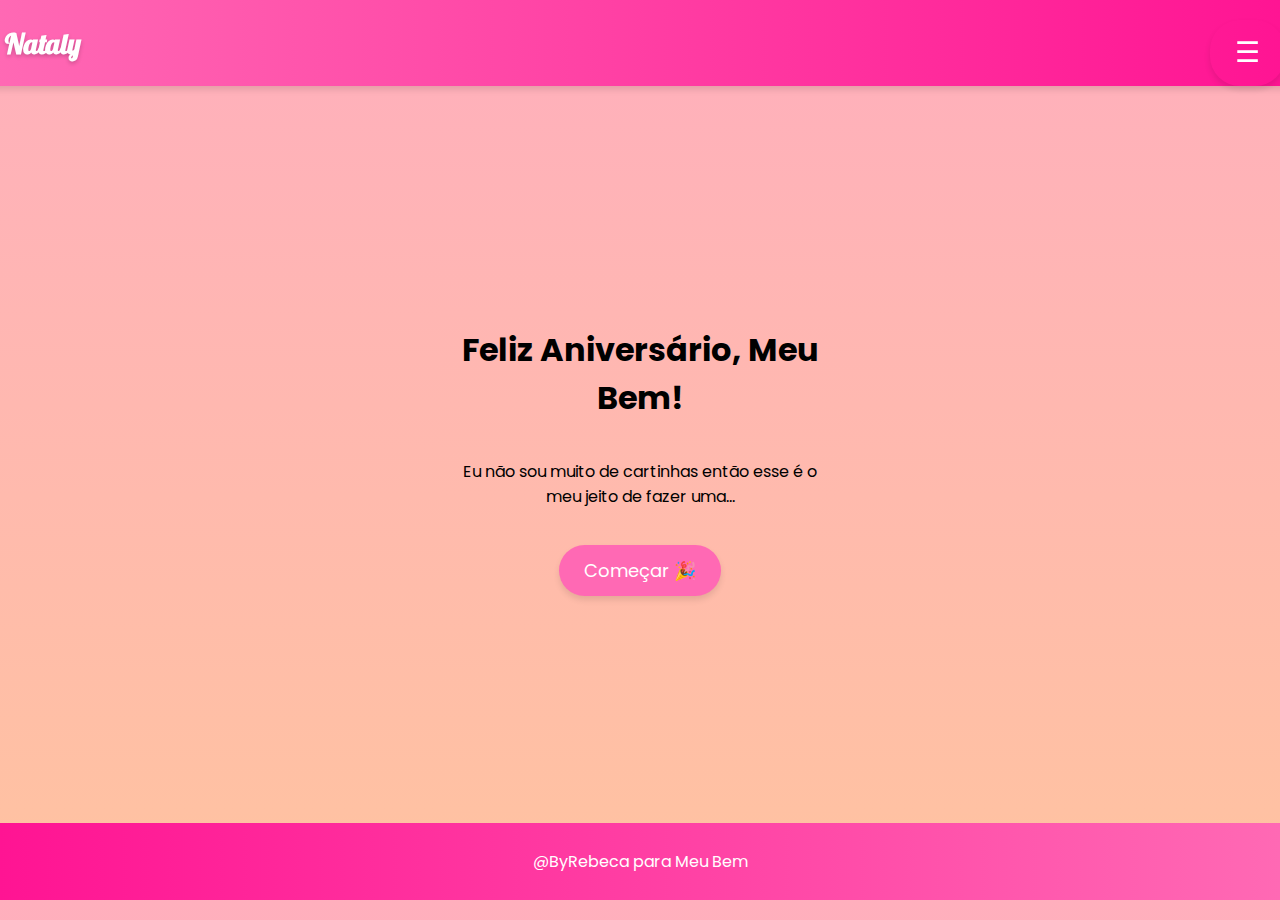
<file: index.html>
<!DOCTYPE html>
<html lang="en">
<head>
    <meta charset="UTF-8">
    <meta name="viewport" content="width=device-width, initial-scale=1.0">
    <title>Feliz Aniversário meu bem</title>
    <link rel="stylesheet" href="libs/swiper-bundle.min.css">
    <link rel="stylesheet" href="styles.css">
</head>
<body>
    <header>
        <div class="title">Nataly</div>
        <div class="menu">
            <button id="menu-button">☰</button>
            <nav id="menu-links" class="hidden">
                <ul>
                    <li><a>Início</a></li>
                    <li><a>Jogo</a></li>
                    <li><a>Galeria</a></li>
                    <li><a>Final</a></li>
                </ul>
            </nav>
        </div>
    </header>
    

    <div id="app">
        <!-- Tela 1: Boas-vindas -->
        <section id="welcome-screen" class="screen visible">
            <h1>Feliz Aniversário, Meu Bem!</h1>
            <p>Eu não sou muito de cartinhas então esse é o meu jeito de fazer uma...</p>
            <button id="start-button">Começar 🎉</button>
        </section>

        <!-- Tela 2: Mini Jogo -->
        <section id="game-screen" class="screen hidden">
            <h2>Clique nos corações</h2>
            <div id="game-area"></div>
        </section>

        <!-- Tela 3: Galeria de Memórias -->
        <section id="gallery-screen" class="screen hidden">
            <h2>Acho que te amo, sabia?</h2>
            <div class="swiper-container">
                <div class="swiper-wrapper">
                    <div class="swiper-slide"><img src="images/1.jpeg" alt="Foto 1"></div>
                    <div class="swiper-slide"><img src="images/2.jpeg" alt="Foto 1"></div>
                    <div class="swiper-slide"><img src="images/3.jpeg" alt="Foto 1"></div>
                    <div class="swiper-slide"><img src="images/4.jpeg" alt="Foto 1"></div>
                    <div class="swiper-slide"><img src="images/5.jpeg" alt="Foto 1"></div>
                    <div class="swiper-slide"><img src="images/6.jpeg" alt="Foto 1"></div>
                    <div class="swiper-slide"><img src="images/7.jpeg" alt="Foto 1"></div>
                    <div class="swiper-slide"><img src="images/8.jpeg" alt="Foto 1"></div>
                </div>
                <div class="swiper-pagination"></div>
            </div>
        </section>

        <section id="quiz-screen" class="screen hidden">
            <h2>Quiz!</h2>
            <div id="quiz-area">
                <div class="question">
                    <p>O que me chamou mais atenção em ti?</p>
                    <button class="answer" data-answer="F" data-option="Sorriso">Sorriso</button>
                    <button class="answer" data-answer="F" data-option="Cabelo">Cabelo</button>
                    <button class="answer" data-answer="F" data-option="Olhões">Olhões</button>
                    <button class="answer" data-answer="F" data-option="Voz">Voz</button>
                </div>
            
                <div class="question">
                    <p>O que eu mais quero fazer com você?</p>
                    <button class="answer" data-answer="L" data-option="Cozinhar">Cozinhar</button>
                    <button class="answer" data-answer="L" data-option="Viajar">Viajar</button>
                    <button class="answer" data-answer="L" data-option="Dormir">Dormir</button>
                    <button class="answer" data-answer="L" data-option="Assistir Harry Potter">Assistir Harry Potter</button>
                </div>
            
                <div class="question">
                    <p>Qual vai ser a cor do nosso gatinho?</p>
                    <button class="answer" data-answer="O" data-option="Preto">Preto</button>
                    <button class="answer" data-answer="O" data-option="Branco">Branco</button>
                    <button class="answer" data-answer="O" data-option="Ruivo">Ruivo</button>
                    <button class="answer" data-answer="O" data-option="Branco e Preto">Branco e Preto</button>
                </div>
            
                <div class="question">
                    <p>Qual é a qualidade que mais admiro em ti?</p>
                    <button class="answer" data-answer="R" data-option="Sinceridade">Sinceridade</button>
                    <button class="answer" data-answer="R" data-option="Empatia">Empatia</button>
                    <button class="answer" data-answer="R" data-option="Humor">Humor</button>
                </div>
            </div>            
            <div id="word-box" class="hidden">
                <p id="word">Palavra formada: </p>
                <span id="flor-word"></span>
            </div>
            <button id="next-screen" class="hidden">Próximo</button>
        </section>

        <!-- Tela 4: Mensagem Final -->
        <section id="final-screen" class="screen hidden">
            <h2>Te amo muito! 💕</h2>
            <p>Obrigado por fazer parte da minha vida, vou continuar mostrando que sou diferente mas faço o meu melhor sendo diferente meu bem!!!</p>
            <button id="restart-button">Recomeçar</button>
        </section>
    </div>

    <!-- Footer -->
    <footer>
        <p>@ByRebeca para Meu Bem</p>
    </footer>

    <!-- Modal -->
    <div id="message-modal" class="hidden">
        <div id="modal-content">
            <p id="modal-text"></p>
            <button id="close-modal">Fechar</button>
        </div>
    </div>
    <audio id="background-audio" src="audio/song.mp3" preload="auto"></audio>

    <!-- Bibliotecas JS -->
    <script defer src="libs/gsap.min.js"></script>
    <script defer src="libs/swiper-bundle.min.js"></script>
    <script defer src="script.js"></script>
</body>
</html>
</file>
<file: styles.css>
@import url('https://fonts.googleapis.com/css2?family=Poppins:wght@400;500;600&family=Lobster&display=swap');
body, html {
    margin: 0;
    padding: 0;
    font-family: 'Poppins', sans-serif;
    background: linear-gradient(to bottom, #ffafbd, #ffc3a0);
    height: 100vh;
    display: flex;
    justify-content: center;
    align-items: center;
}

#app {
    width: 100%;
    max-width: 400px;
    text-align: center;
}

.screen {
    display: none;
    flex-direction: column;
    justify-content: center;
    align-items: center;
    height: 100vh;
    padding: 20px;
    transition: opacity 0.5s ease;
}

.screen.visible {
    display: flex;
}

button {
    margin-top: 20px;
    padding: 12px 25px;
    font-family: 'Poppins', sans-serif;
    background-color: #ff69b4;
    border: none;
    color: white;
    font-size: 18px;
    border-radius: 30px;
    cursor: pointer;
    box-shadow: 0 4px 6px rgba(0, 0, 0, 0.1);
    transition: all 0.3s ease;
}

button:hover {
    background-color: #ff1493;
    transform: translateY(-4px); /* Efeito de hover com animação */
    box-shadow: 0 8px 12px rgba(0, 0, 0, 0.2);
}

button:active {
    transform: translateY(0); /* Efeito de clique */
    box-shadow: 0 4px 6px rgba(0, 0, 0, 0.1);
}


#game-area {
    position: relative;
    width: 100%;
    height: 100%;
    background-color: rgba(255, 255, 255, 0.8);
    border-radius: 15px;
    max-height: 400px;
    display: flex;
    flex-wrap: wrap;
    justify-content: center;
    align-items: center;
    gap: 10px;
    overflow: hidden;
}

.heart {
   width: 50px;
    height: 50px;
    background: url('images/heart.png') no-repeat center/contain;
    cursor: pointer;
    animation: pulse 1.5s infinite;
} 

.swiper-container {
    width: 100%;
    height: 100%;
    max-width: 300px;
    max-height: 400px;
    border-radius: 15px;
    overflow: hidden;
    position: relative;
    display: flex;
    justify-content: center;
    align-items: center;
}

.swiper-wrapper {
    display: flex;
    transition: transform 0.5s ease-in-out;
}

.swiper-slide {
    position: relative;
    width: 80%;
    height: 100%;
    display: flex;
    justify-content: center;
    align-items: center;
    overflow: hidden;
}

.swiper-slide img {
    width: 100%;
    height: 100%;
    object-fit: cover;
    border-radius: 10px;
    box-shadow: 0 4px 10px rgba(0, 0, 0, 0.3);
    transform: scale(1);
    transition: transform 0.3s ease-in-out;
}

.swiper-slide:hover img {
    transform: scale(1.05); /* Efeito de zoom suave ao passar o mouse */
}

.swiper-pagination {
    position: absolute;
    bottom: 10px;
    width: 100%;
    text-align: center;
    z-index: 10;
}

.swiper-pagination-bullet {
    background-color: #ff69b4;
    opacity: 0.7;
    transition: background-color 0.3s ease;
}

.swiper-pagination-bullet:hover {
    background-color: #ff1493;
}

.swiper-pagination-bullet-active {
    background-color: #ff1493;
}

/* Animação de entrada das imagens */
.swiper-slide {
    opacity: 0;
    animation: fadeIn 0.8s ease-out forwards;
}

@keyframes fadeIn {
    0% {
        opacity: 0;
    }
    100% {
        opacity: 1;
    }
}


#message-modal {
    position: fixed;
    top: 0;
    left: 0;
    width: 100%;
    height: 100%;
    display: flex;
    justify-content: center;
    align-items: center;
    background: rgba(0, 0, 0, 0.5);
    z-index: 1000;
}

#message-modal.hidden {
    display: none;
}

#modal-content {
    background: #fff;
    padding: 20px;
    border-radius: 10px;
    text-align: center;
    box-shadow: 0 5px 15px rgba(0, 0, 0, 0.3);
}

#modal-content p {
    font-size: 18px;
    color: #333;
}

#close-modal {
    margin-top: 15px;
    padding: 10px 20px;
    background-color: #ff69b4;
    border: none;
    color: white;
    font-size: 16px;
    border-radius: 5px;
    cursor: pointer;
}

#close-modal:hover {
    background-color: #ff1493;
}

header {
    position: fixed;
    top: 0;
    width: 100%;
    display: flex;
    justify-content: space-between;
    align-items: center;
    background: linear-gradient(90deg, #ff69b4, #ff1493);
    color: white;
    box-shadow: 0 4px 6px rgba(0, 0, 0, 0.1);
    z-index: 1000;
    padding-left: 10px;
}

header .title {
    font-size: 28px;
    font-weight: bold;
    font-family: 'Lobster', cursive;
    color: white;
    text-shadow: 0 2px 4px rgba(0, 0, 0, 0.2);
}

header .menu {
    position: relative;
    display: flex;
    align-items: center;
}

#menu-button {
    background: none;
    border: none;
    color: white;
    font-size: 28px;
    cursor: pointer;
    transition: transform 0.3s ease, color 0.3s ease;
}

#menu-button:hover {
    transform: scale(1.1);
    color: #ffc3a0;
}

#menu-links {
    position: absolute;
    top: 50px;
    right: 20px;
    background: #fff;
    border-radius: 8px;
    box-shadow: 0 8px 15px rgba(0, 0, 0, 0.2);
    list-style: none;
    padding: 10px 0;
    display: none;
    z-index: 10;
}

#menu-links.visible {
    display: block;
}

#menu-links li {
    margin: 0;
    padding: 10px 20px;
    text-align: center;
}

#menu-links li a {
    text-decoration: none;
    font-size: 16px;
    font-weight: 500;
    font-family: 'Poppins', sans-serif;
    color: #ff1493;
    transition: color 0.3s ease, background-color 0.3s ease;
}

#menu-links li a:hover {
    color: white;
    background: #ff69b4;
    border-radius: 5px;
}

footer {
    background: linear-gradient(90deg, #ff1493, #ff69b4);
    color: white;
    text-align: center;
    padding: 10px 0;
    position: fixed;
    bottom: 0;
    width: 100%;
    font-family: 'Poppins', sans-serif;
}

#quiz-screen {
    text-align: center;
}

.question {
    margin: 20px;
}

.answer {
    margin: 10px;
    padding: 10px;
    background-color: #ffffff;
    border: none;
    cursor: pointer;
    color: #333;
}

.answer:hover {
    background-color: #ccc;
}

#word-box {
    margin-top: 20px;
    font-size: 24px;
    font-weight: bold;
}

.hidden {
    display: none;
}

#next-screen {
    margin-top: 20px;
    padding: 10px 20px;
    background-color: #4caf50;
    color: white;
    border: none;
    cursor: pointer;
}

#next-screen:hover {
    background-color: #45a049;
}
</file>
<file: nataly/styles.css>
@import url('https://fonts.googleapis.com/css2?family=Poppins:wght@400;500;600&family=Lobster&display=swap');
body, html {
    margin: 0;
    padding: 0;
    font-family: 'Poppins', sans-serif;
    background: linear-gradient(to bottom, #ffafbd, #ffc3a0);
    height: 100vh;
    display: flex;
    justify-content: center;
    align-items: center;
}

#app {
    width: 100%;
    max-width: 400px;
    text-align: center;
}

.screen {
    display: none;
    flex-direction: column;
    justify-content: center;
    align-items: center;
    height: 100vh;
    padding: 20px;
    transition: opacity 0.5s ease;
}

.screen.visible {
    display: flex;
}

button {
    margin-top: 20px;
    padding: 12px 25px;
    font-family: 'Poppins', sans-serif;
    background-color: #ff69b4;
    border: none;
    color: white;
    font-size: 18px;
    border-radius: 30px;
    cursor: pointer;
    box-shadow: 0 4px 6px rgba(0, 0, 0, 0.1);
    transition: all 0.3s ease;
}

button:hover {
    background-color: #ff1493;
    transform: translateY(-4px); /* Efeito de hover com animação */
    box-shadow: 0 8px 12px rgba(0, 0, 0, 0.2);
}

button:active {
    transform: translateY(0); /* Efeito de clique */
    box-shadow: 0 4px 6px rgba(0, 0, 0, 0.1);
}


#game-area {
    position: relative;
    width: 100%;
    height: 100%;
    background-color: rgba(255, 255, 255, 0.8);
    border-radius: 15px;
    max-height: 400px;
    display: flex;
    flex-wrap: wrap;
    justify-content: center;
    align-items: center;
    gap: 10px;
    overflow: hidden;
}

.heart {
   width: 50px;
    height: 50px;
    background: url('images/heart.png') no-repeat center/contain;
    cursor: pointer;
    animation: pulse 1.5s infinite;
} 

.swiper-container {
    width: 100%;
    height: 100%;
    max-width: 300px;
    max-height: 400px;
    border-radius: 15px;
    overflow: hidden;
    position: relative;
    display: flex;
    justify-content: center;
    align-items: center;
}

.swiper-wrapper {
    display: flex;
    transition: transform 0.5s ease-in-out;
}

.swiper-slide {
    position: relative;
    width: 80%;
    height: 100%;
    display: flex;
    justify-content: center;
    align-items: center;
    overflow: hidden;
}

.swiper-slide img {
    width: 100%;
    height: 100%;
    object-fit: cover;
    border-radius: 10px;
    box-shadow: 0 4px 10px rgba(0, 0, 0, 0.3);
    transform: scale(1);
    transition: transform 0.3s ease-in-out;
}

.swiper-slide:hover img {
    transform: scale(1.05); /* Efeito de zoom suave ao passar o mouse */
}

.swiper-pagination {
    position: absolute;
    bottom: 10px;
    width: 100%;
    text-align: center;
    z-index: 10;
}

.swiper-pagination-bullet {
    background-color: #ff69b4;
    opacity: 0.7;
    transition: background-color 0.3s ease;
}

.swiper-pagination-bullet:hover {
    background-color: #ff1493;
}

.swiper-pagination-bullet-active {
    background-color: #ff1493;
}

/* Animação de entrada das imagens */
.swiper-slide {
    opacity: 0;
    animation: fadeIn 0.8s ease-out forwards;
}

@keyframes fadeIn {
    0% {
        opacity: 0;
    }
    100% {
        opacity: 1;
    }
}


#message-modal {
    position: fixed;
    top: 0;
    left: 0;
    width: 100%;
    height: 100%;
    display: flex;
    justify-content: center;
    align-items: center;
    background: rgba(0, 0, 0, 0.5);
    z-index: 1000;
}

#message-modal.hidden {
    display: none;
}

#modal-content {
    background: #fff;
    padding: 20px;
    border-radius: 10px;
    text-align: center;
    box-shadow: 0 5px 15px rgba(0, 0, 0, 0.3);
}

#modal-content p {
    font-size: 18px;
    color: #333;
}

#close-modal {
    margin-top: 15px;
    padding: 10px 20px;
    background-color: #ff69b4;
    border: none;
    color: white;
    font-size: 16px;
    border-radius: 5px;
    cursor: pointer;
}

#close-modal:hover {
    background-color: #ff1493;
}

header {
    position: fixed;
    top: 0;
    width: 100%;
    display: flex;
    justify-content: space-between;
    align-items: center;
    background: linear-gradient(90deg, #ff69b4, #ff1493);
    color: white;
    box-shadow: 0 4px 6px rgba(0, 0, 0, 0.1);
    z-index: 1000;
    padding-left: 10px;
}

header .title {
    font-size: 28px;
    font-weight: bold;
    font-family: 'Lobster', cursive;
    color: white;
    text-shadow: 0 2px 4px rgba(0, 0, 0, 0.2);
}

header .menu {
    position: relative;
    display: flex;
    align-items: center;
}

#menu-button {
    background: none;
    border: none;
    color: white;
    font-size: 28px;
    cursor: pointer;
    transition: transform 0.3s ease, color 0.3s ease;
}

#menu-button:hover {
    transform: scale(1.1);
    color: #ffc3a0;
}

#menu-links {
    position: absolute;
    top: 50px;
    right: 20px;
    background: #fff;
    border-radius: 8px;
    box-shadow: 0 8px 15px rgba(0, 0, 0, 0.2);
    list-style: none;
    padding: 10px 0;
    display: none;
    z-index: 10;
}

#menu-links.visible {
    display: block;
}

#menu-links li {
    margin: 0;
    padding: 10px 20px;
    text-align: center;
}

#menu-links li a {
    text-decoration: none;
    font-size: 16px;
    font-weight: 500;
    font-family: 'Poppins', sans-serif;
    color: #ff1493;
    transition: color 0.3s ease, background-color 0.3s ease;
}

#menu-links li a:hover {
    color: white;
    background: #ff69b4;
    border-radius: 5px;
}

footer {
    background: linear-gradient(90deg, #ff1493, #ff69b4);
    color: white;
    text-align: center;
    padding: 10px 0;
    position: fixed;
    bottom: 0;
    width: 100%;
    font-family: 'Poppins', sans-serif;
}

#quiz-screen {
    text-align: center;
}

.question {
    margin: 20px;
}

.answer {
    margin: 10px;
    padding: 10px;
    background-color: #ffffff;
    border: none;
    cursor: pointer;
    color: #333;
}

.answer:hover {
    background-color: #ccc;
}

#word-box {
    margin-top: 20px;
    font-size: 24px;
    font-weight: bold;
}

.hidden {
    display: none;
}

#next-screen {
    margin-top: 20px;
    padding: 10px 20px;
    background-color: #4caf50;
    color: white;
    border: none;
    cursor: pointer;
}

#next-screen:hover {
    background-color: #45a049;
}
</file>
